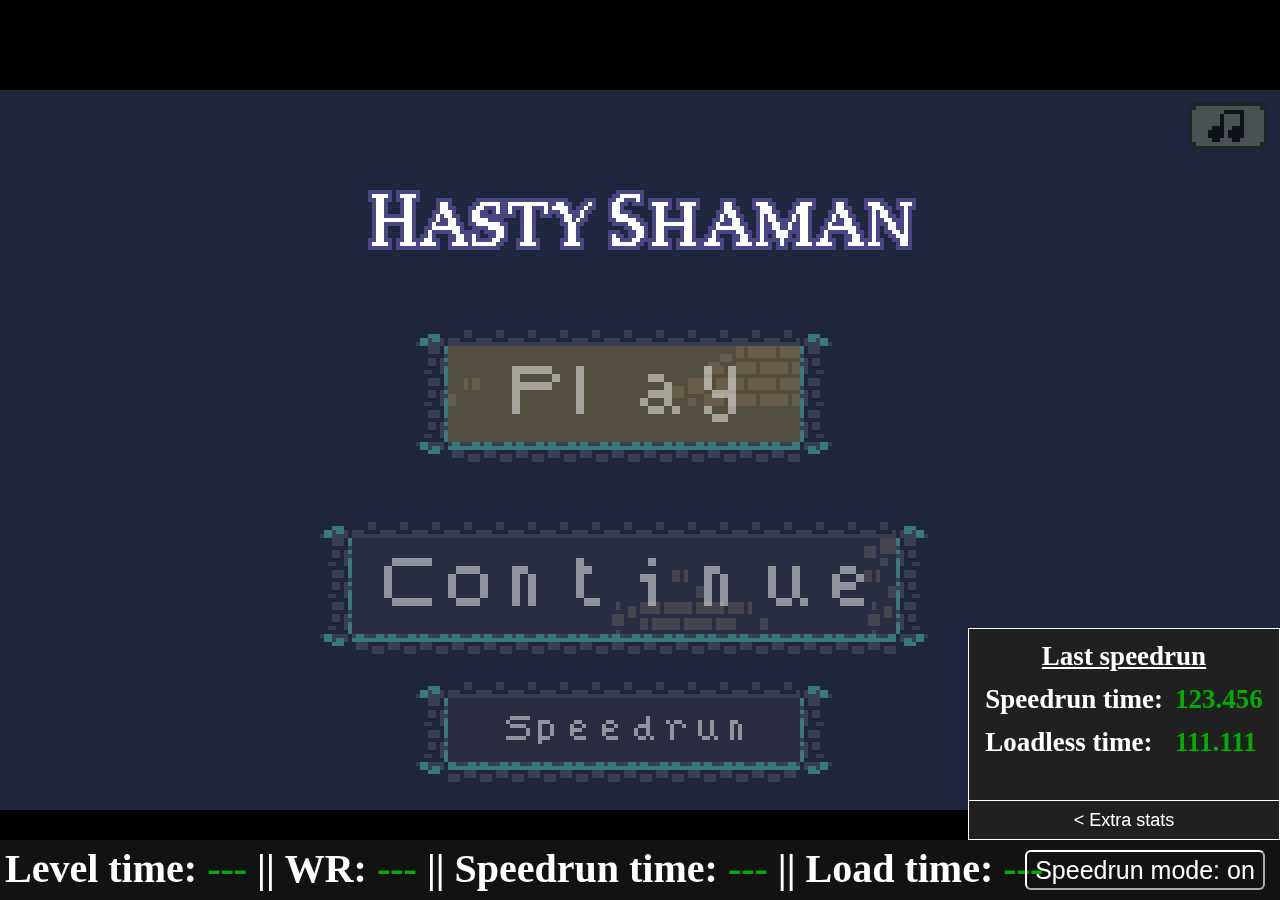
<file: game_files/index.html>
<!DOCTYPE html>
<html>
<head>
    <meta charset="UTF-8" />
	<meta http-equiv="X-UA-Compatible" content="IE=edge,chrome=1" />
	<title>HastyShaman</title>
	
	<!-- Standardised web app manifest -->
	<link rel="manifest" href="appmanifest.json" />
	
	<!-- Allow fullscreen mode on iOS devices. (These are Apple specific meta tags.) -->
	<meta name="viewport" content="width=device-width, initial-scale=1.0, maximum-scale=1.0, minimum-scale=1.0, user-scalable=no, minimal-ui" />
	<meta name="apple-mobile-web-app-capable" content="yes" />
	<meta name="apple-mobile-web-app-status-bar-style" content="black" />
    <meta name="HandheldFriendly" content="true" />
	
    <!-- All margins and padding must be zero for the canvas to fill the screen. -->
	<link rel="stylesheet" href="style.css" />
</head> 
 
<body>
	<!-- The canvas must be inside a div called c2canvasdiv -->
	<div id="c2canvasdiv">
    
        <div class="autosplitter-data">
            <div> Level time: <span id="level_timer" class="data-number"> --- </span> </div> ||
            <div> WR: <span id="level_wr" class="data-number"> --- </span> </div> ||
            
            <div speedrun-mode-element>
                <div> Speedrun time: <span id="speedrun_timer" class="data-number"> --- </span> </div> ||
                <div> Load time: <span id="transition_timer" class="data-number"> --- </span> </div>
            </div>

			<div style="display: none;" normal-mode-element>
				<span id="level_select_message" style="font-size: 30px;">Use '+' or '-' to move between levels</span>
                <button id="btn_previous_level" class="autosplitter-button voodoo" style="display: none;">&lt; Previous level</button>
                <button id="btn_next_level" class="autosplitter-button voodoo" style="display: none;">Next level &gt;</button>
            </div>

            <button id="btn_speedrun_mode" class="autosplitter-button" style="position: absolute; right: 20px;">Speedrun mode: on</button>
            
        </div>

		<!-- The canvas the project will render to.  If you change its ID, don't forget to change the
		ID the runtime looks for in the jQuery ready event (above). -->
		<canvas id="c2canvas" width="320" height="180">
			<!-- This text is displayed if the visitor's browser does not support HTML5.
			You can change it, but it is a good idea to link to a description of a browser
			and provide some links to download some popular HTML5-compatible browsers. -->
			Your browser does not appear to support HTML5.  Try upgrading your browser to the latest version.  <a href="http://www.whatbrowser.org">What is a browser?</a>
			<br/><br/><a href="http://www.microsoft.com/windows/internet-explorer/default.aspx">Microsoft Internet Explorer</a><br/>
			<a href="http://www.mozilla.com/firefox/">Mozilla Firefox</a><br/>
			<a href="http://www.google.com/chrome/">Google Chrome</a><br/>
			<a href="http://www.apple.com/safari/download/">Apple Safari</a><br/>
		</canvas>
		
    </div>
	
	<div class="speedrun-stats-modal" id="speedrun_stats">

		<table class="speedrun-stats-table">
			<tr>
				<td colspan="2" style="text-align: center; text-decoration: underline;">Last speedrun</td>
			</tr>
			<tr>
				<td>Speedrun time:</td>
				<td><span id="speedrun_time_stat" class="data-number">123.456</span></td>
			</tr>
			<tr>
				<td>Loadless time:</td>
				<td><span id="loadless_time_stat" class="data-number">111.111</span></td>
			</tr>
		</table>

		<button class="extra-stats-button"><span id="extra-stats-button-arrow">&lt;</span> Extra stats</button>
	</div>


    <div class="modal-old" id="speedrun_stats_old">
		<table class="speedrun-stats-old">
			<tr>
				<td>
					Speedrun time:
				</td>
				<td>
					<span class="data-number" id="speedrun_time_stat">111.233</span>
				</td>
				
				<td style="width: 100px;"></td>

				<td>
					Total jumps:
				</td>
				<td>
					<span class="data-number" id="total_jumps_stat">500</span>
				</td>
			</tr>

			<tr>
				<td>
					Time without loads:
				</td>
				<td>
					<span class="data-number" id="loadless_time_stat">109.133</span>
				</td>
				
				<td></td>

				<td>
					Total teleports:
				</td>
				<td>
					<span class="data-number" id="total_teleports_stat">60</span>
				</td>
			</tr>
		</table>

		<div style="width: 200px; margin: auto; margin-top: 20px;">Level times:</div>

		<table class="speedrun-level-stats-old">
			<tr>
				<td>
					Level 1:
				</td>
				<td>
					<span class="data-number" id="level_1_time">2.87</span>
				</td>

				<td style="width: 100px;"></td>

				<td>
					Level 6:
				</td>
				<td>
					<span class="data-number" id="level_6_time">2.65</span>
				</td>

				<td style="width: 100px;"></td>

				<td>
					Level 11:
				</td>
				<td>
					<span class="data-number" id="level_11_time">5.50</span>
				</td>
			</tr>
			<tr>
				<td>
					Level 2:
				</td>
				<td>
					<span class="data-number" id="level_2_time">2.87</span>
				</td>

				<td></td>

				<td>
					Level 7:
				</td>
				<td>
					<span class="data-number" id="level_7_time">2.65</span>
				</td>

				<td></td>

				<td>
					Level 12:
				</td>
				<td>
					<span class="data-number" id="level_12_time">5.50</span>
				</td>
			</tr>
			<tr>
				<td>
					Level 3:
				</td>
				<td>
					<span class="data-number" id="level_3_time">2.87</span>
				</td>

				<td></td>

				<td>
					Level 8:
				</td>
				<td>
					<span class="data-number" id="level_8_time">2.65</span>
				</td>

				<td></td>

				<td>
					Level 13:
				</td>
				<td>
					<span class="data-number" id="level_13_time">5.50</span>
				</td>
			</tr>
			<tr>
				<td>
					Level 4:
				</td>
				<td>
					<span class="data-number" id="level_4_time">2.87</span>
				</td>

				<td></td>

				<td>
					Level 9:
				</td>
				<td>
					<span class="data-number" id="level_9_time">2.65</span>
				</td>

				<td></td>

				<td>
					Level 14:
				</td>
				<td>
					<span class="data-number" id="level_14_time">5.50</span>
				</td>
			</tr>
			<tr>
				<td>
					Level 5:
				</td>
				<td>
					<span class="data-number" id="level_5_time">2.87</span>
				</td>

				<td></td>

				<td>
					Level 10:
				</td>
				<td>
					<span class="data-number" id="level_10_time">2.65</span>
				</td>

				<td></td>

				<td>
					Level 15:
				</td>
				<td>
					<span class="data-number" id="level_15_time">5.50</span>
				</td>
			</tr>
		</table>

    </div>
	
	<!-- Pages load faster with scripts at the bottom -->
	
    <script src="jquery-2.1.1.min.js"></script>
    
    <script src="autosplitter/autosplitter.js"></script>
	
    <!-- The runtime script.  You can rename it, but don't forget to rename the reference here as well.
    This file will have been minified and obfuscated if you enabled "Minify script" during export. -->
	<script src="autosplitter/c2runtime.js"></script>

    <script src="autosplitter/c2webappstart.js"></script>
</body> 
</html>
</file>
<file: game_files/style.css>
* {
    padding: 0;
    margin: 0;
}
html, body {
    background: #000;
    color: #fff;
    overflow: hidden;
    touch-action-delay: none;
    touch-action: none;
    -ms-touch-action: none;
}
canvas {
    touch-action-delay: none;
    touch-action: none;
    -ms-touch-action: none;
}

.data-number{
    color: rgb(0, 173, 0);
}

.autosplitter-data{
    position:fixed; 
    width:100%; 
    height:50px; 
    background-color:#2121218c; 
    font-weight: bold; 
    font-size: 40px; 
    bottom:0px;
    left:0px;
    right: 0px;
    padding: 5px;

    user-select: none;
}

.autosplitter-data div{
    display: inline-block;
}

.autosplitter-button{
    margin: 5px;
    height: 40px;
    font-size: 25px;
    padding: 3px;
    width: 240px;
    outline: 0;
    border-radius: 6px;

    background-color: transparent;
    border-color: white;
    color: white;

    cursor: pointer;
}

.autosplitter-button.voodoo{
    position: relative;
    top: -4px;
}


.speedrun-stats-modal {
    /*display: none; /* Hidden by default */
    position: fixed;
    right: 0px;
    bottom: 60px;
    z-index: 1;
    padding: 5px;

    width: 300px;
    min-height: 200px;

    background-color: #212121fb;
    border: 1px solid white;

    font-weight: bold; 
    font-size: 27px; 
}
.speedrun-stats-table {
    margin: auto;
}
.speedrun-stats-table td {
    padding: 5px;
}


.extra-stats-button{
    position: absolute;
    bottom: 5px;    
    margin: -6px;
    width: 312px;
    height: 40px;

    background-color: transparent;
    border: 1px solid white;

    cursor: pointer;
    outline: 0;

    color: white;

    font-size: 18px;
}
.extra-stats-button:hover {
    background-color: #333333ee;
}


.modal-old{
    display: none; /* Hidden by default */
    position: fixed;
    width: 800px;
    left: 50%;
    bottom: 30%;
    transform: translate(-50%, 30%);
    z-index: 1;
    padding: 30px;

    overflow: auto;
    
    background-color: #212121fb;
    
    font-weight: bold; 
    font-size: 30px; 

    border: 1px solid white;
}

.speedrun-stats-old {
    margin: auto;
}
.speedrun-stats-old td {
    /*min-width: 220px;*/
    padding: 5px;
}

.speedrun-level-stats-old {
    margin: auto;
    font-size: 24px;
}
.speedrun-level-stats-old td {
    /*min-width: 120px;*/
    padding: 3px;
}
</file>
